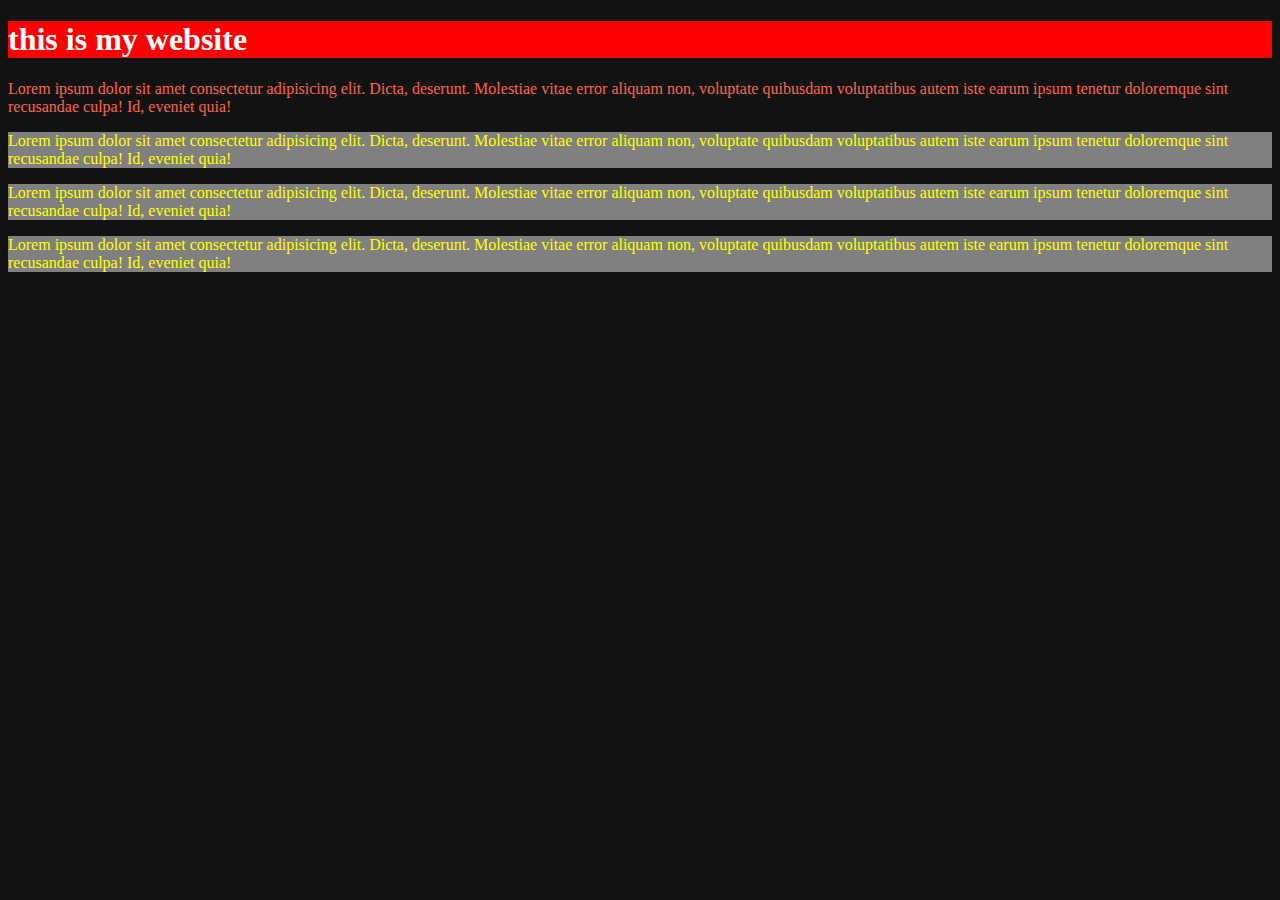
<file: 1learning_css/index.html>
<!DOCTYPE html>
<html lang="en">
	<head>
		<meta charset="UTF-8" />
		<meta name="viewport" content="width=device-width, initial-scale=1.0" />
		<title>Learning css again</title>
		<link rel="stylesheet" href="index.css" />
	</head>
	<body>
		<!-- there are 3 types of css  -->
		<!-- inline  -->
		<!--  internal  -->
		<!--  external -->
		<!-- this is internal css -->
		<!-- <style>
			body {
				background-color: #121212;
			}
		</style> -->

		<h1 style="background-color: red">this is my website</h1>
		<!-- this is inline css  -->
		<p id="p1" class="odd">
			Lorem ipsum dolor sit amet consectetur adipisicing elit. Dicta,
			deserunt. Molestiae vitae error aliquam non, voluptate quibusdam
			voluptatibus autem iste earum ipsum tenetur doloremque sint
			recusandae culpa! Id, eveniet quia!
		</p>
		<p id="p2" style="background-color: gray; color: yellow" class="even">
			Lorem ipsum dolor sit amet consectetur adipisicing elit. Dicta,
			deserunt. Molestiae vitae error aliquam non, voluptate quibusdam
			voluptatibus autem iste earum ipsum tenetur doloremque sint
			recusandae culpa! Id, eveniet quia!
		</p>
		<p id="p3" style="background-color: gray; color: yellow" class="odd">
			Lorem ipsum dolor sit amet consectetur adipisicing elit. Dicta,
			deserunt. Molestiae vitae error aliquam non, voluptate quibusdam
			voluptatibus autem iste earum ipsum tenetur doloremque sint
			recusandae culpa! Id, eveniet quia!
		</p>
		<p id="p4" style="background-color: gray; color: yellow" class="even">
			Lorem ipsum dolor sit amet consectetur adipisicing elit. Dicta,
			deserunt. Molestiae vitae error aliquam non, voluptate quibusdam
			voluptatibus autem iste earum ipsum tenetur doloremque sint
			recusandae culpa! Id, eveniet quia!
		</p>
	</body>
</html>
</file>
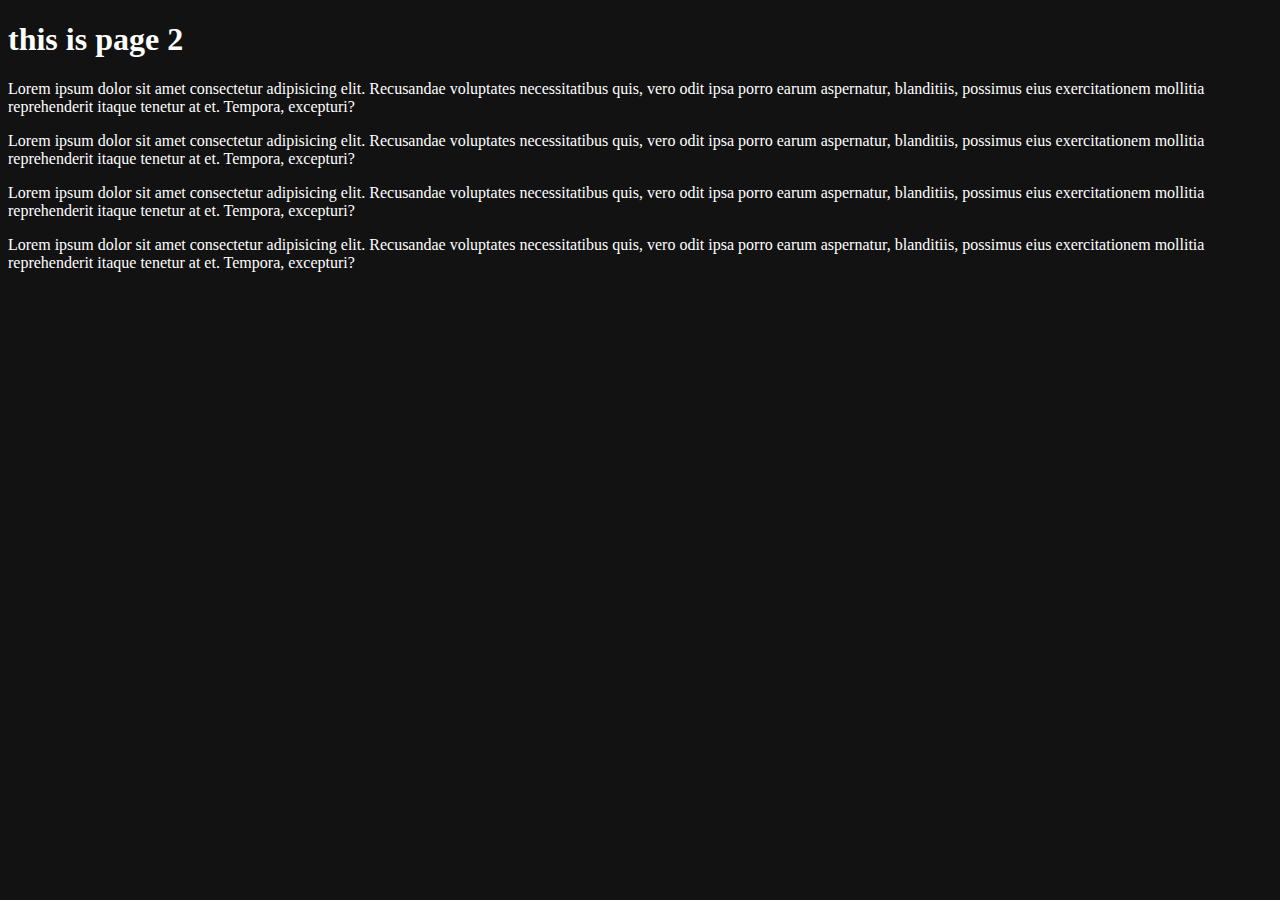
<file: 1learning_css/page2.html>
<!DOCTYPE html>
<html lang="en">
	<head>
		<meta charset="UTF-8" />
		<meta name="viewport" content="width=device-width, initial-scale=1.0" />
		<title>page 2</title>
		<link rel="stylesheet" href="index.css" />
	</head>
	<body>
		<h1>this is page 2</h1>
		<p>
			Lorem ipsum dolor sit amet consectetur adipisicing elit. Recusandae
			voluptates necessitatibus quis, vero odit ipsa porro earum
			aspernatur, blanditiis, possimus eius exercitationem mollitia
			reprehenderit itaque tenetur at et. Tempora, excepturi?
		</p>
		<p>
			Lorem ipsum dolor sit amet consectetur adipisicing elit. Recusandae
			voluptates necessitatibus quis, vero odit ipsa porro earum
			aspernatur, blanditiis, possimus eius exercitationem mollitia
			reprehenderit itaque tenetur at et. Tempora, excepturi?
		</p>
		<p>
			Lorem ipsum dolor sit amet consectetur adipisicing elit. Recusandae
			voluptates necessitatibus quis, vero odit ipsa porro earum
			aspernatur, blanditiis, possimus eius exercitationem mollitia
			reprehenderit itaque tenetur at et. Tempora, excepturi?
		</p>
		<p>
			Lorem ipsum dolor sit amet consectetur adipisicing elit. Recusandae
			voluptates necessitatibus quis, vero odit ipsa porro earum
			aspernatur, blanditiis, possimus eius exercitationem mollitia
			reprehenderit itaque tenetur at et. Tempora, excepturi?
		</p>
	</body>
</html>
</file>
<file: 1learning_css/index.css>
/* *{
    margin: 0px;
    padding: 0px;
} */

body{
    background-color: #121212;
    color: white ;
}

#p1{
    color: tomato;
}
</file>
